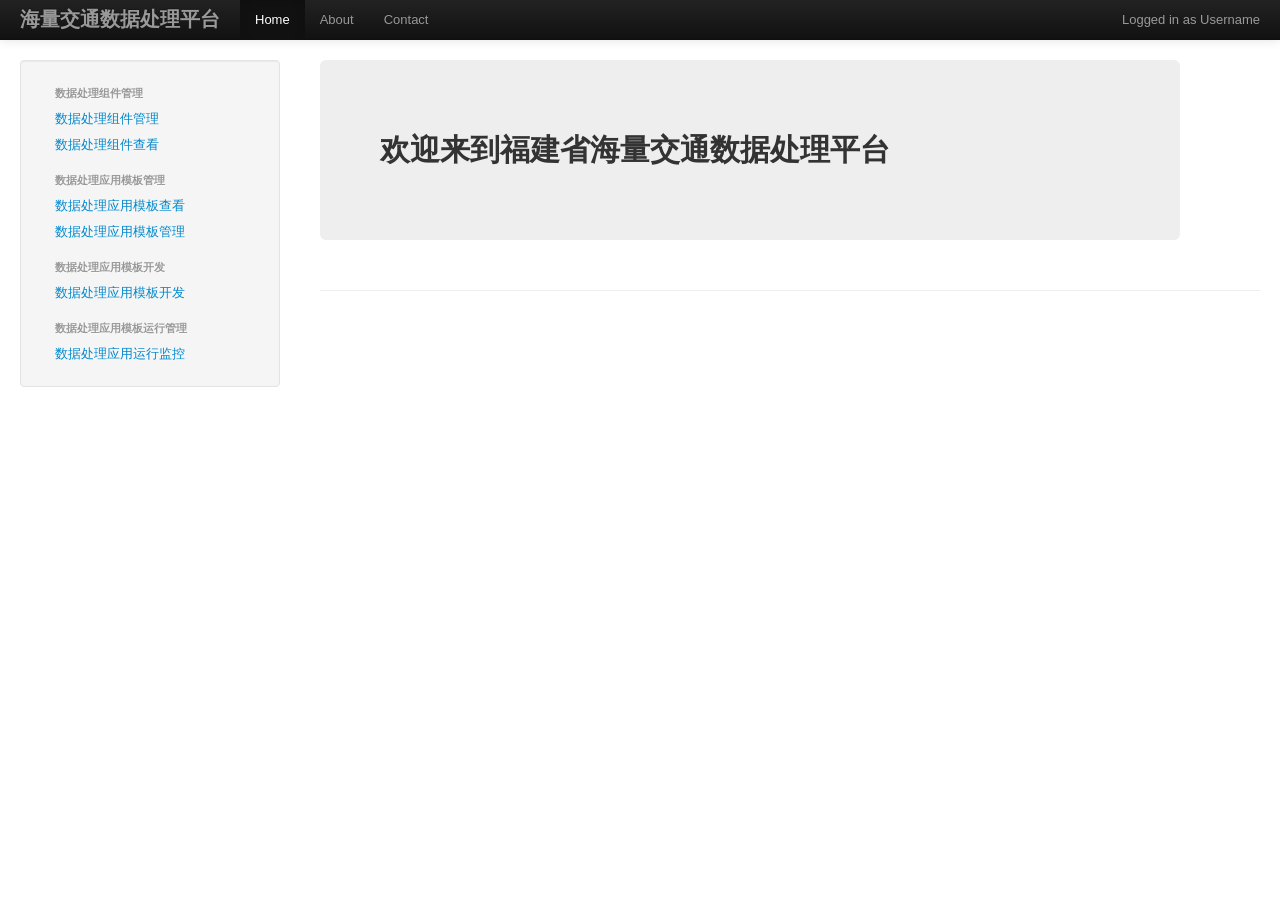
<file: WebRoot/admin/index.html>
<!DOCTYPE html PUBLIC "-//W3C//DTD HTML 4.01 Transitional//EN" "http://www.w3.org/TR/html4/loose.dtd">
<html lang="en">
  <head>
    <meta charset="utf-8">
    <title>DataProcess</title>
<META http-equiv=Content-Type content="text/html; charset=utf-8">
<META content="MSHTML 6.00.2900.5848" name=GENERATOR></HEAD>

  </head>

  
<FRAMESET id=index border=0 frameSpacing=0 rows=60,* frameBorder=no>
<FRAME id=topFrame name=topFrame src="topframe.html" noResize scrolling=no>
<FRAMESET border=0 frameSpacing=0 frameBorder=no cols=300,*>
 <FRAME id=leftFrame name=leftFrame src="leftframe.html" noResize scrolling=auto>
 <FRAME id=contentFrame name=contentFrame src="contentframe.html" noResize scrolling=auto>   
 </FRAMESET>
</FRAMESET>
</html>
</file>
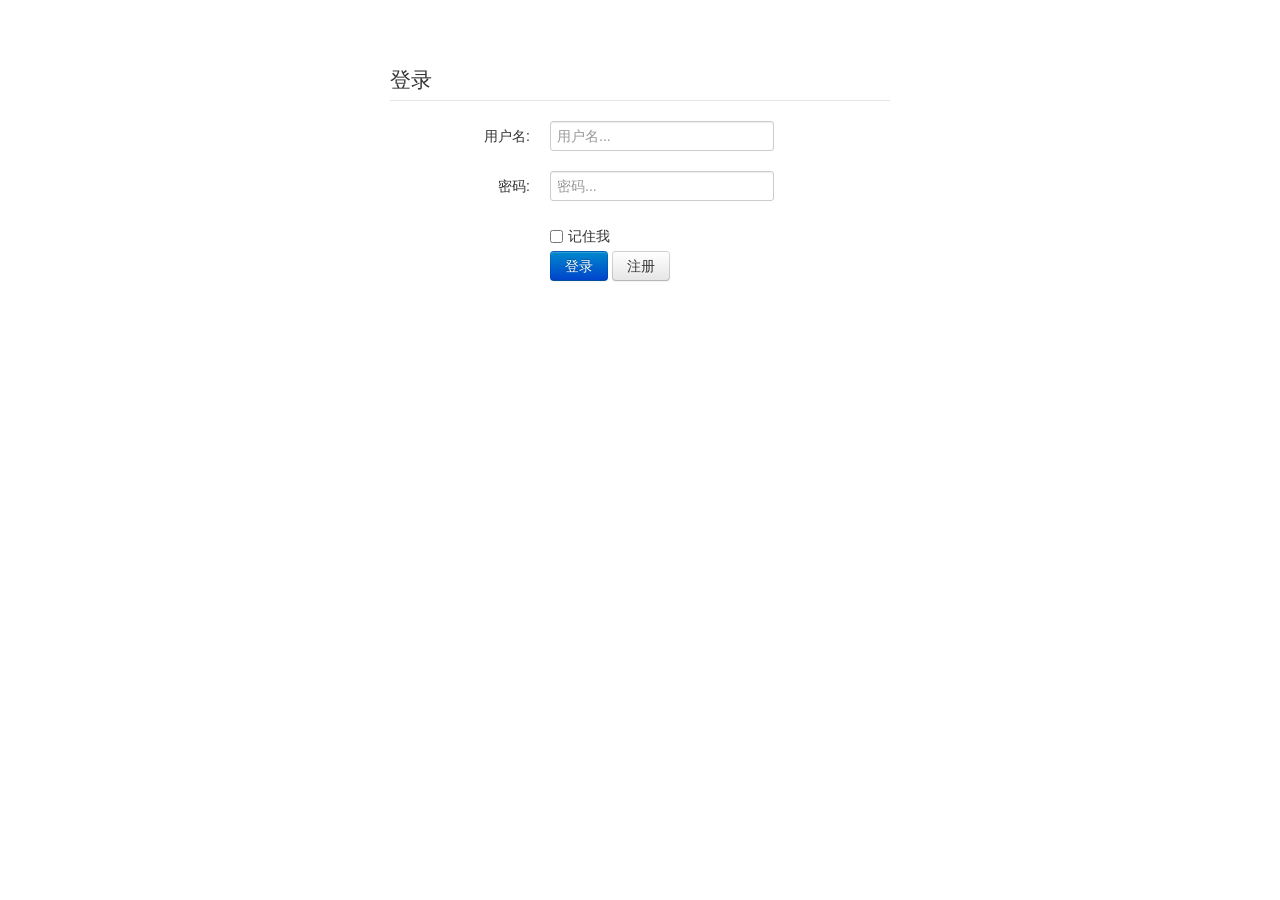
<file: WebRoot/login.html>
<!DOCTYPE html PUBLIC "-//W3C//DTD HTML 4.01 Transitional//EN" "http://www.w3.org/TR/html4/loose.dtd">
<html>
<head>
<meta http-equiv="Content-Type" content="text/html; charset=UTF-8">
<title>海量数据处理平台</title>
<link rel="stylesheet" type="text/css" href="css/bootstrap.css" />
</head>
<body>
<div style="width:500px;background:#fff;padding-top:60px;margin:0 auto;">
<div id="error_div" class="alert alert-error hide">
	        	<h4 class="alert-heading">Warning!</h4>
	        	<span class="form_error"></span>
	        </div>
	<form class="form-horizontal" action="loginAction.action" method="post">
	<legend>登录</legend>
  <div class="control-group">
    <label class="control-label" for="name">用户名:</label>
    <div class="controls">
      <input type="text" id="name" name="name" placeholder="用户名...">
    </div>
  </div>
  <div class="control-group">
    <label class="control-label" for="password">密码:</label>
    <div class="controls">
      <input type="password" id="password" name="password" placeholder="密码...">
    </div>
  </div>
  <div class="control-group">
    <div class="controls">
      <label class="checkbox">
        <input type="checkbox"> 记住我
      </label>
      <button type="submit" class="btn btn-primary">登录</button>
      <a href="register.html" class="btn">注册</a>
    </div>
  </div>
</form>
</div>
</body>
</html>
</file>
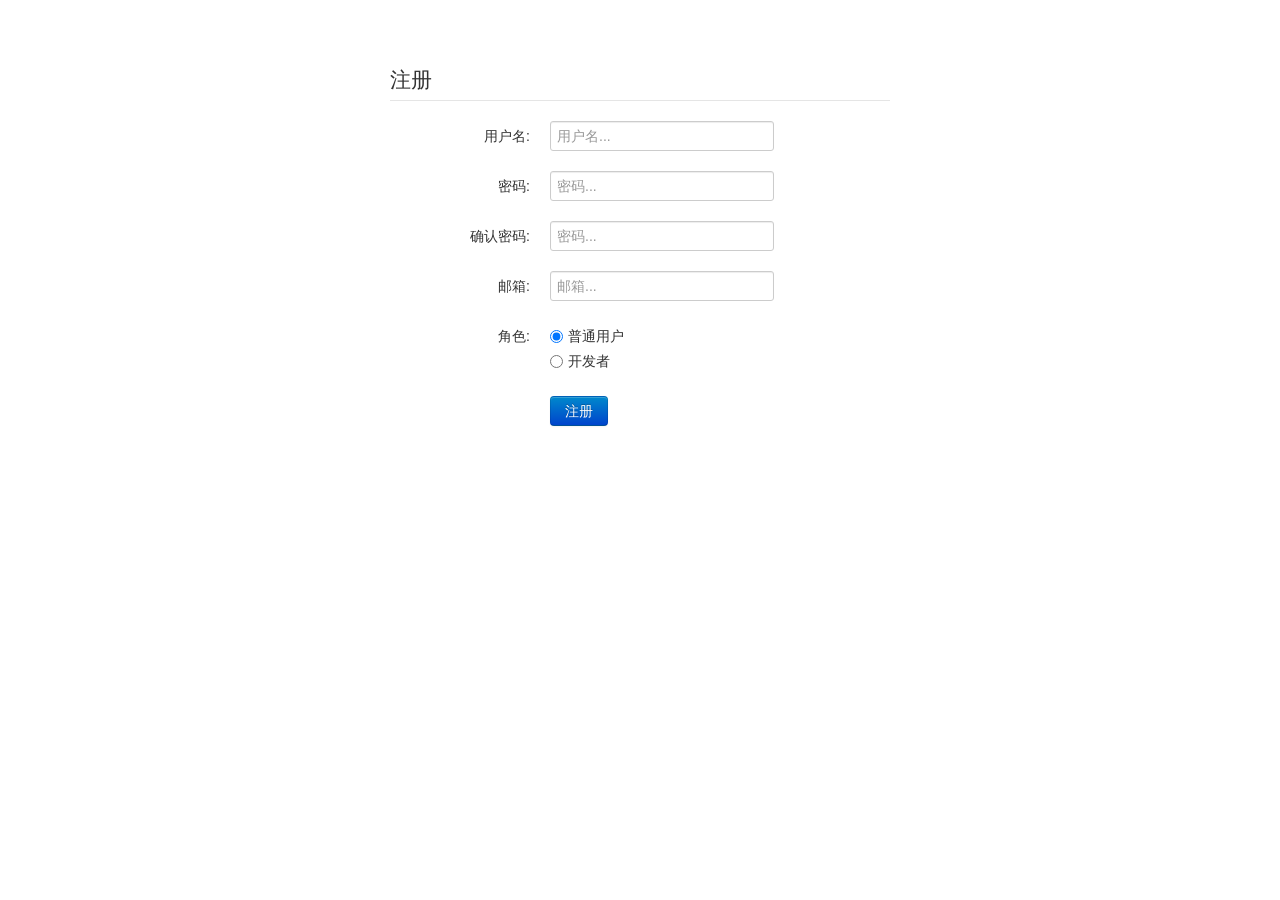
<file: WebRoot/register.html>
<!DOCTYPE html PUBLIC "-//W3C//DTD HTML 4.01 Transitional//EN" "http://www.w3.org/TR/html4/loose.dtd">
<html>
<head>
<meta http-equiv="Content-Type" content="text/html; charset=UTF-8">
<title>海量数据处理平台</title>
<link rel="stylesheet" type="text/css" href="css/bootstrap.css" />
</head>
<body>
<div style="width:500px;background:#fff;padding-top:60px;margin:0 auto;">
<div id="error_div" class="alert alert-error hide">
	        	<h4 class="alert-heading">Warning!</h4>
	        	<span class="form_error"></span>
	        </div>
	<form class="form-horizontal" action="register.action" method="post">
	<legend>注册</legend>
  <div class="control-group">
    <label class="control-label" for="name">用户名:</label>
    <div class="controls">
      <input type="text" id="name" name="name" placeholder="用户名...">
    </div>
  </div>
  <div class="control-group">
    <label class="control-label" for="password">密码:</label>
    <div class="controls">
      <input type="password" id="password" name="password" placeholder="密码...">
    </div>
  </div>
      <div class="control-group">
    <label class="control-label" for="password_confirm">确认密码:</label>
    <div class="controls">
      <input type="password" id="password_confirm" name="password_confirm" placeholder="密码...">
    </div>
  </div>
  <div class="control-group">
    <label class="control-label" for="Email">邮箱:</label>
    <div class="controls">
      <input type="text" id="Email" name="Email" placeholder="邮箱...">
    </div>
  </div>

    <div class="control-group">
    <label class="control-label" for="role">角色:</label>
    <div class="controls">
      <label class="radio">
  <input type="radio" name="role" id="role1" value="1" checked>
  普通用户
</label>
<label class="radio">
  <input type="radio" name="role" id="role2" value="2">
 开发者
</label>
    </div>
  </div>
  <div class="control-group">
    <div class="controls">
      <button type="submit" class="btn btn-primary">注册</button>
    </div>
  </div>
</form>
</div>
</body>
</html>
</file>
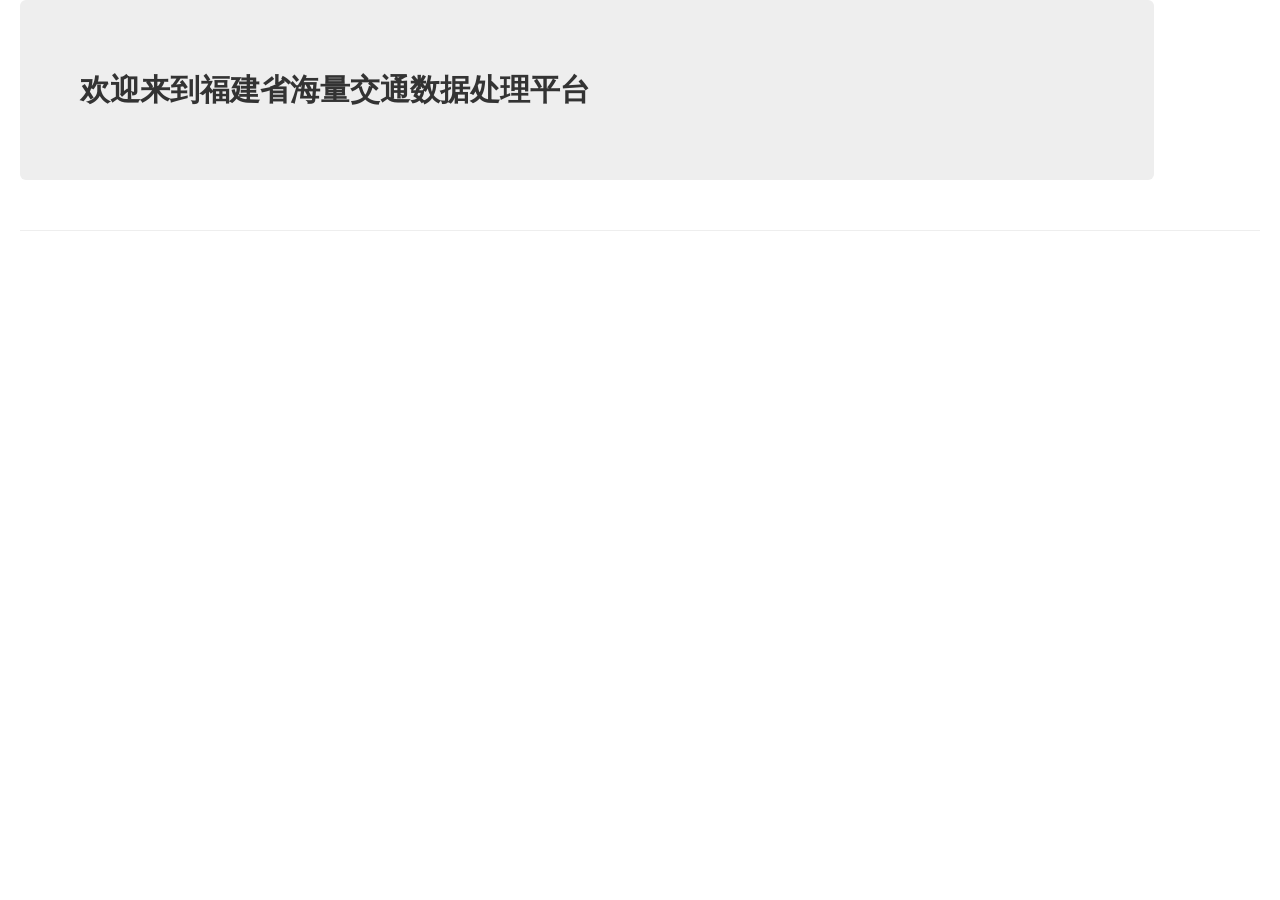
<file: WebRoot/admin/contentframe.html>
<!DOCTYPE html PUBLIC "-//W3C//DTD HTML 4.01 Transitional//EN" "http://www.w3.org/TR/html4/loose.dtd">
<html>
<head>
<meta http-equiv="Content-Type" content="text/html; charset=UTF-8">
<title>Insert title here</title>
    <link href="../css/bootstrap.css" rel="stylesheet">
    <script src="../js/jquery.js"></script>
    <script src="../js/bootstrap.js"></script>
    <style type="text/css">
      body {
        padding-bottom: 40px;
      }
    </style>
</head>
<body>
 <div class="container-fluid">
      <div class="row-fluid">
        <div class="span11">
          <div class="hero-unit">
            <h2>欢迎来到福建省海量交通数据处理平台</h2>
			<p> </p>
          </div>
          
        </div><!--/span-->
      </div><!--/row-->

      <hr>


    </div><!--/.fluid-container-->
</body>
</html>
</file>
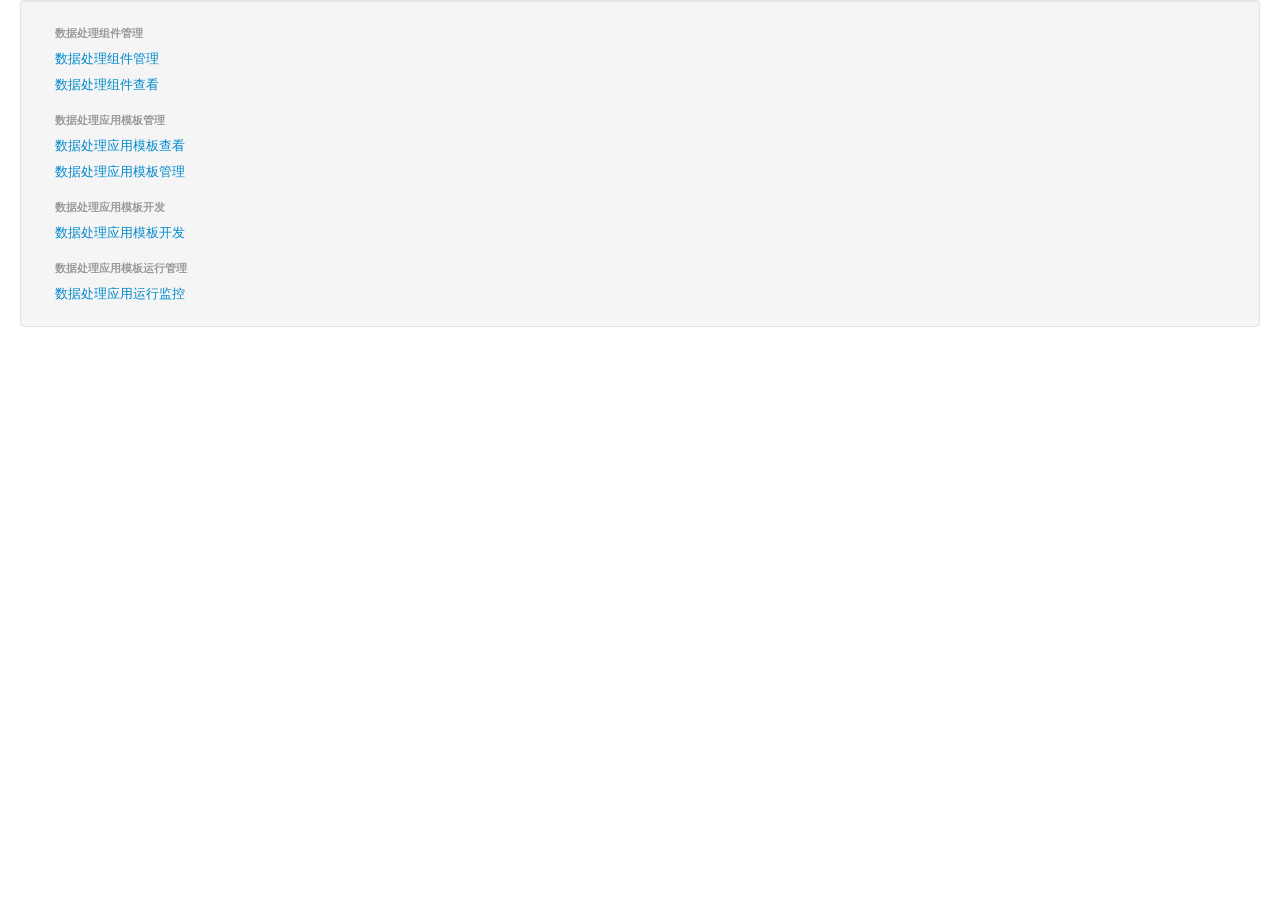
<file: WebRoot/admin/leftframe.html>
<!DOCTYPE html PUBLIC "-//W3C//DTD HTML 4.01 Transitional//EN" "http://www.w3.org/TR/html4/loose.dtd">
<html>
<head>
<meta http-equiv="Content-Type" content="text/html; charset=UTF-8">
<title>Insert title here</title>
    <link href="../css/bootstrap.css" rel="stylesheet">
    <script type="text/javascript" src="../js/jquery.js"></script>
    <script type="text/javascript" src="../js/bootstrap.js"></script>

</head>
<body>
 <div class="container-fluid">
      <div class="row-fluid">
        <div class="span">
         <div class="well sidebar-nav">
            <ul class="nav nav-list">
              <li class="nav-header">数据处理组件管理</li>
              <li><a href="/DataProcess_WEB/admin/getPersonalJob.action?pno=1"  target="contentFrame">数据处理组件管理</a></li>
              <li><a href="/DataProcess_WEB/admin/getJobList.action?pno=1" target="contentFrame">数据处理组件查看</a></li>
              <li class="nav-header">数据处理应用模板管理</li>
    <!--          <li><a href="/DataProcess_WEB/admin/getPersonalHistory.action?pno=1" target="contentFrame">历史作业组合</a></li>  -->
              <li><a href="/DataProcess_WEB/admin/getTemplateList.action?pno=1" target="contentFrame">数据处理应用模板查看</a></li>
              <li><a href="/DataProcess_WEB/admin/getPersonalTemplate.action?pno=1"  target="contentFrame">数据处理应用模板管理</a></li>
              <li class="nav-header">数据处理应用模板开发</li>
              <li><a href="/DataProcess_WEB/admin/flex.action" target="contentFrame">数据处理应用模板开发</a></li>
              <li class="nav-header">数据处理应用模板运行管理</li>
			  <!--<li><a href="#">数据处理应用运行计划管理</a></li>-->
              <li><a href="/DataProcess_WEB/admin/getJobStatus.action?pno=1" target="contentFrame">数据处理应用运行监控</a></li>
			  
             <!-- <li><a href="#">日志查看</a></li> 
			 <li class="nav-header">系统管理</li>
			 <li><a href="#">集群监控</a></li>-->
            </ul>
          </div><!--/.well -->
        </div><!--/span-->
        </div>
        </div>
</body>
</html>
</file>
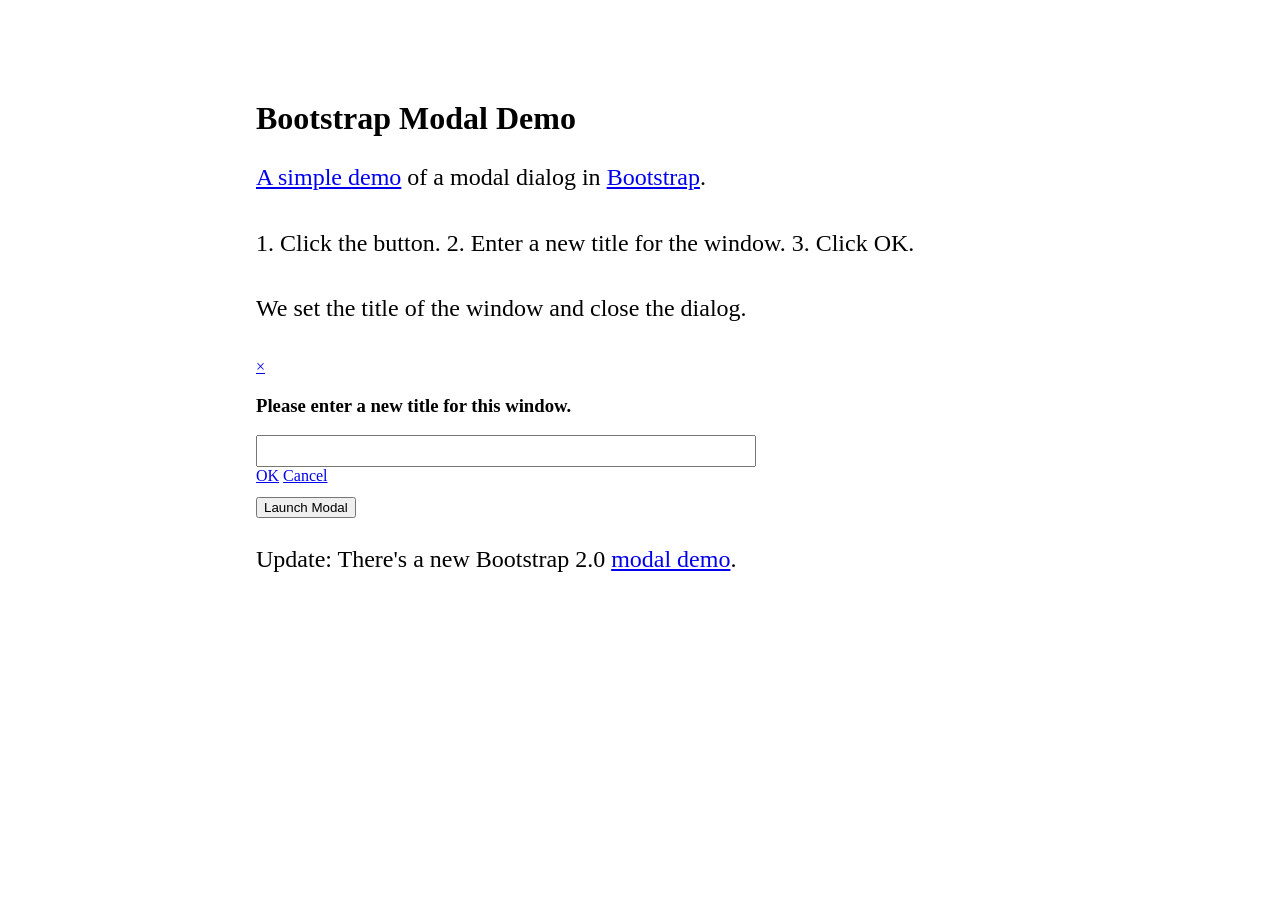
<file: WebRoot/admin/test.html>
<html>
	<head>
		<title>Bootstrap Modal Demo</title>
		
		<!-- http://scripting.com/stories/2012/01/11/bootstrapModalDemo.html -->
		
		<script src="../js/jquery.js"></script>
		<script src="http://twitter.github.com/bootstrap/1.4.0/bootstrap-modal.js"></script>
		<link href="http://twitter.github.com/bootstrap/1.4.0/bootstrap.css" rel="stylesheet">

		<style>
			body {
				width: 60%;
				margin-left: auto;
				margin-right: auto;
				margin-top: 100px;
				}
			.divDemoBody p {
				font-size: 24px;
				line-height: 140%;
				padding-bottom: 8px;
				}
			.divDialogElements input {
				font-size: 18px;
				padding: 3px; 
				height: 32px; 
				width: 500px; 
				}
			.divButton {
				padding-top: 12px;
			</style>
		<script>
			$(document).ready(function() {
				$('#windowTitleDialog').bind('show', function () {
					document.getElementById ("xlInput").value = document.title;
					});
				});
			function closeDialog () {
				$('#windowTitleDialog').modal('hide'); 
				};
			function okClicked () {
				document.title = document.getElementById ("xlInput").value;
				closeDialog ();
				};
			</script>
		</head>
	<body>
		<div class="divDemoBody">
			<h1>Bootstrap Modal Demo</h1>
			<p><a href="http://scripting.com/stories/2012/01/11/bootstrapModalDemo.html">A simple demo</a> of a modal dialog in <a href="http://twitter.github.com/bootstrap/">Bootstrap</a>.</p><p>1. Click the button. 2. Enter a new title for the window. 3. Click OK.</p><p>We set the title of the window and close the dialog.</p>
			<div id="windowTitleDialog" class="modal hide fade">
				<div class="modal-header">
					<a href="#" class="close">&times;</a>
					<h3>Please enter a new title for this window.</h3>
					</div>
				<div class="modal-body">
					<div class="divDialogElements">
						<input class="xlarge" id="xlInput" name="xlInput" type="text" />
						</div>
					</div>
				<div class="modal-footer">
					<a href="#" class="btn primary" onclick="okClicked ();">OK</a>
					<a href="#" class="btn secondary" onclick="closeDialog ();">Cancel</a>
					</div>
				</div>
			<div class="divButton">
				<button data-controls-modal="windowTitleDialog" data-backdrop="true" data-keyboard="true" class="btn danger" onmouseover="sandwich='pastrami';">Launch Modal</button>
				</div>
			<p style="margin-top: 25px;">Update: There's a new Bootstrap 2.0 <a href="http://bootstrap2modaldemo.blorkmark.com/">modal demo</a>.</p>
			</div>
		</body>
</html>
</file>
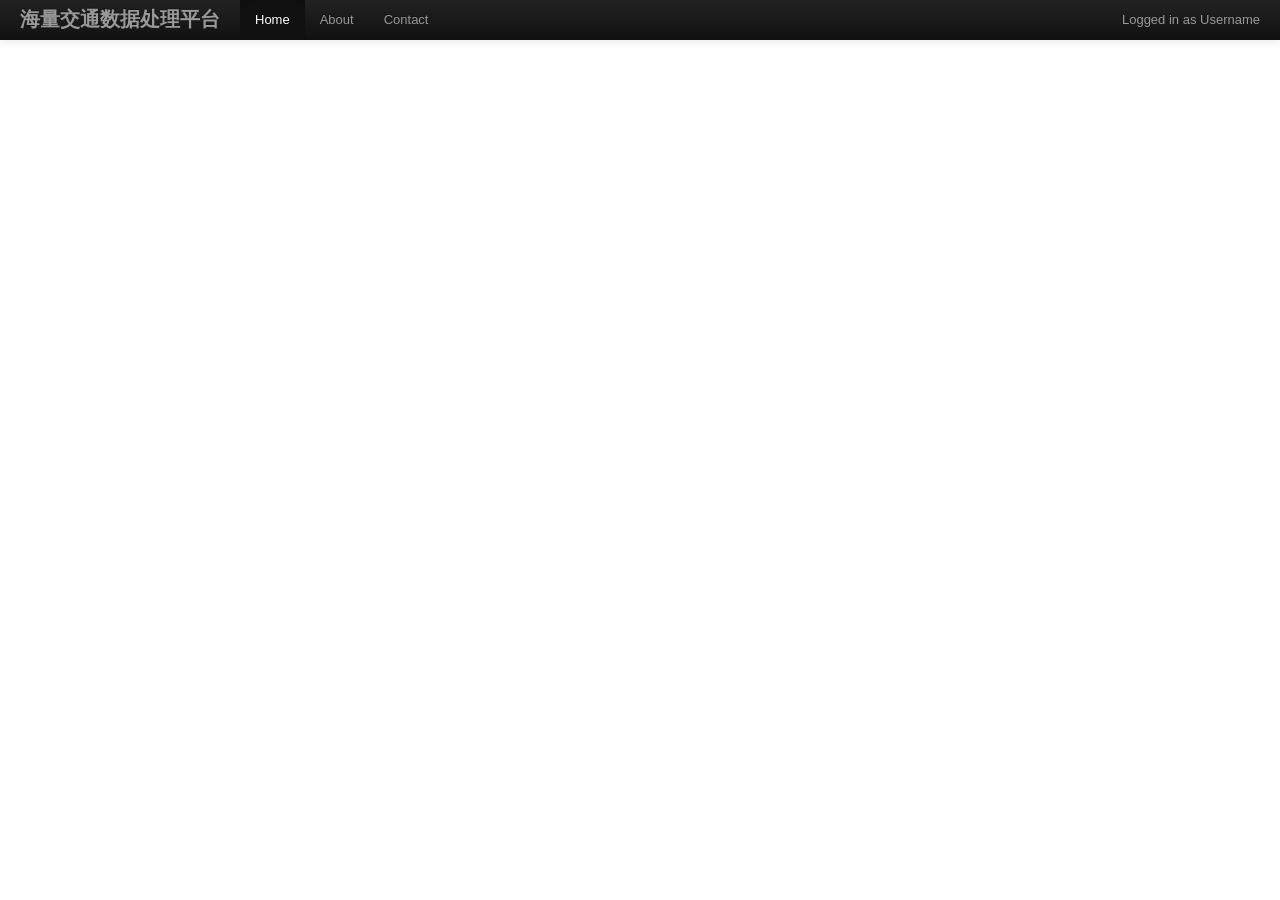
<file: WebRoot/admin/topframe.html>
<!DOCTYPE html PUBLIC "-//W3C//DTD HTML 4.01 Transitional//EN" "http://www.w3.org/TR/html4/loose.dtd">
<html>
<head>
<meta http-equiv="Content-Type" content="text/html; charset=UTF-8">
<title>Insert title here</title>

    <link href="../css/bootstrap.css" rel="stylesheet">
    <script src="../js/jquery.js"></script>
    <script src="../js/bootstrap.js"></script>
    <style type="text/css">
    </style>
</head>
<body>
  <div class="navbar navbar-inverse navbar-fixed-top">
      <div class="navbar-inner">
        <div class="container-fluid">
          <a class="btn btn-navbar" data-toggle="collapse" data-target=".nav-collapse">
            <span class="icon-bar"></span>
            <span class="icon-bar"></span>
            <span class="icon-bar"></span>
          </a>
          <a class="brand" href="#"><strong>海量交通数据处理平台</strong></a>
          <div class="nav-collapse collapse">
            <p class="navbar-text pull-right">
              Logged in as <a href="#" class="navbar-link">Username</a>
            </p>
            <ul class="nav">
              <li class="active"><a href="#">Home</a></li>
              <li><a href="#about">About</a></li>
              <li><a href="#contact">Contact</a></li>
            </ul>
          </div><!--/.nav-collapse -->
        </div>
      </div>
    </div>
</body>
</html>
</file>
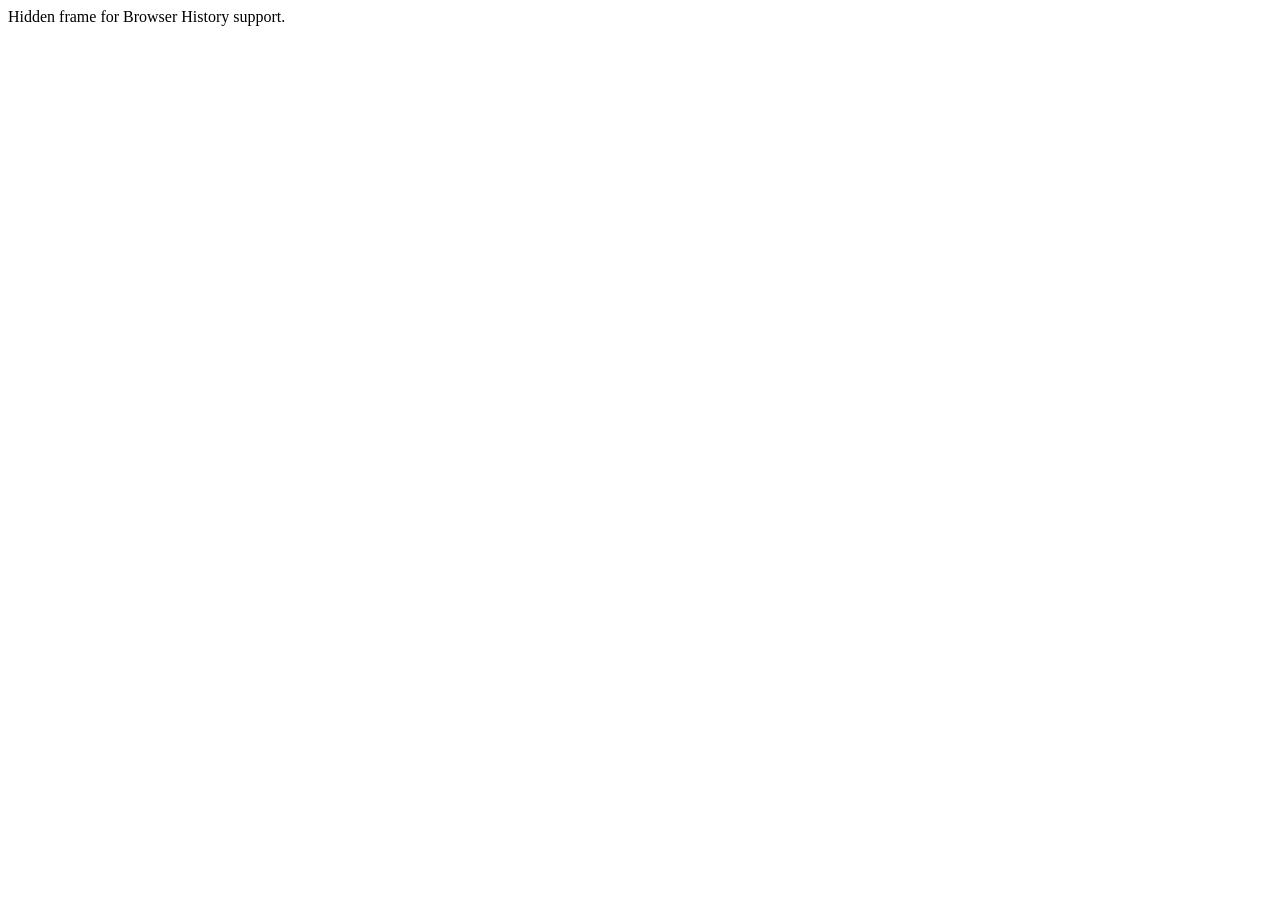
<file: WebRoot/admin/combine/history/historyFrame.html>
<html>
    <head>
        <META HTTP-EQUIV="Pragma" CONTENT="no-cache"> 
        <META HTTP-EQUIV="Expires" CONTENT="-1"> 
    </head>
    <body>
    <script>
        function processUrl()
        {

            var pos = url.indexOf("?");
            url = pos != -1 ? url.substr(pos + 1) : "";
            if (!parent._ie_firstload) {
                parent.BrowserHistory.setBrowserURL(url);
                try {
                    parent.BrowserHistory.browserURLChange(url);
                } catch(e) { }
            } else {
                parent._ie_firstload = false;
            }
        }

        var url = document.location.href;
        processUrl();
        document.write(encodeURIComponent(url));
    </script>
    Hidden frame for Browser History support.
    </body>
</html>
</file>
